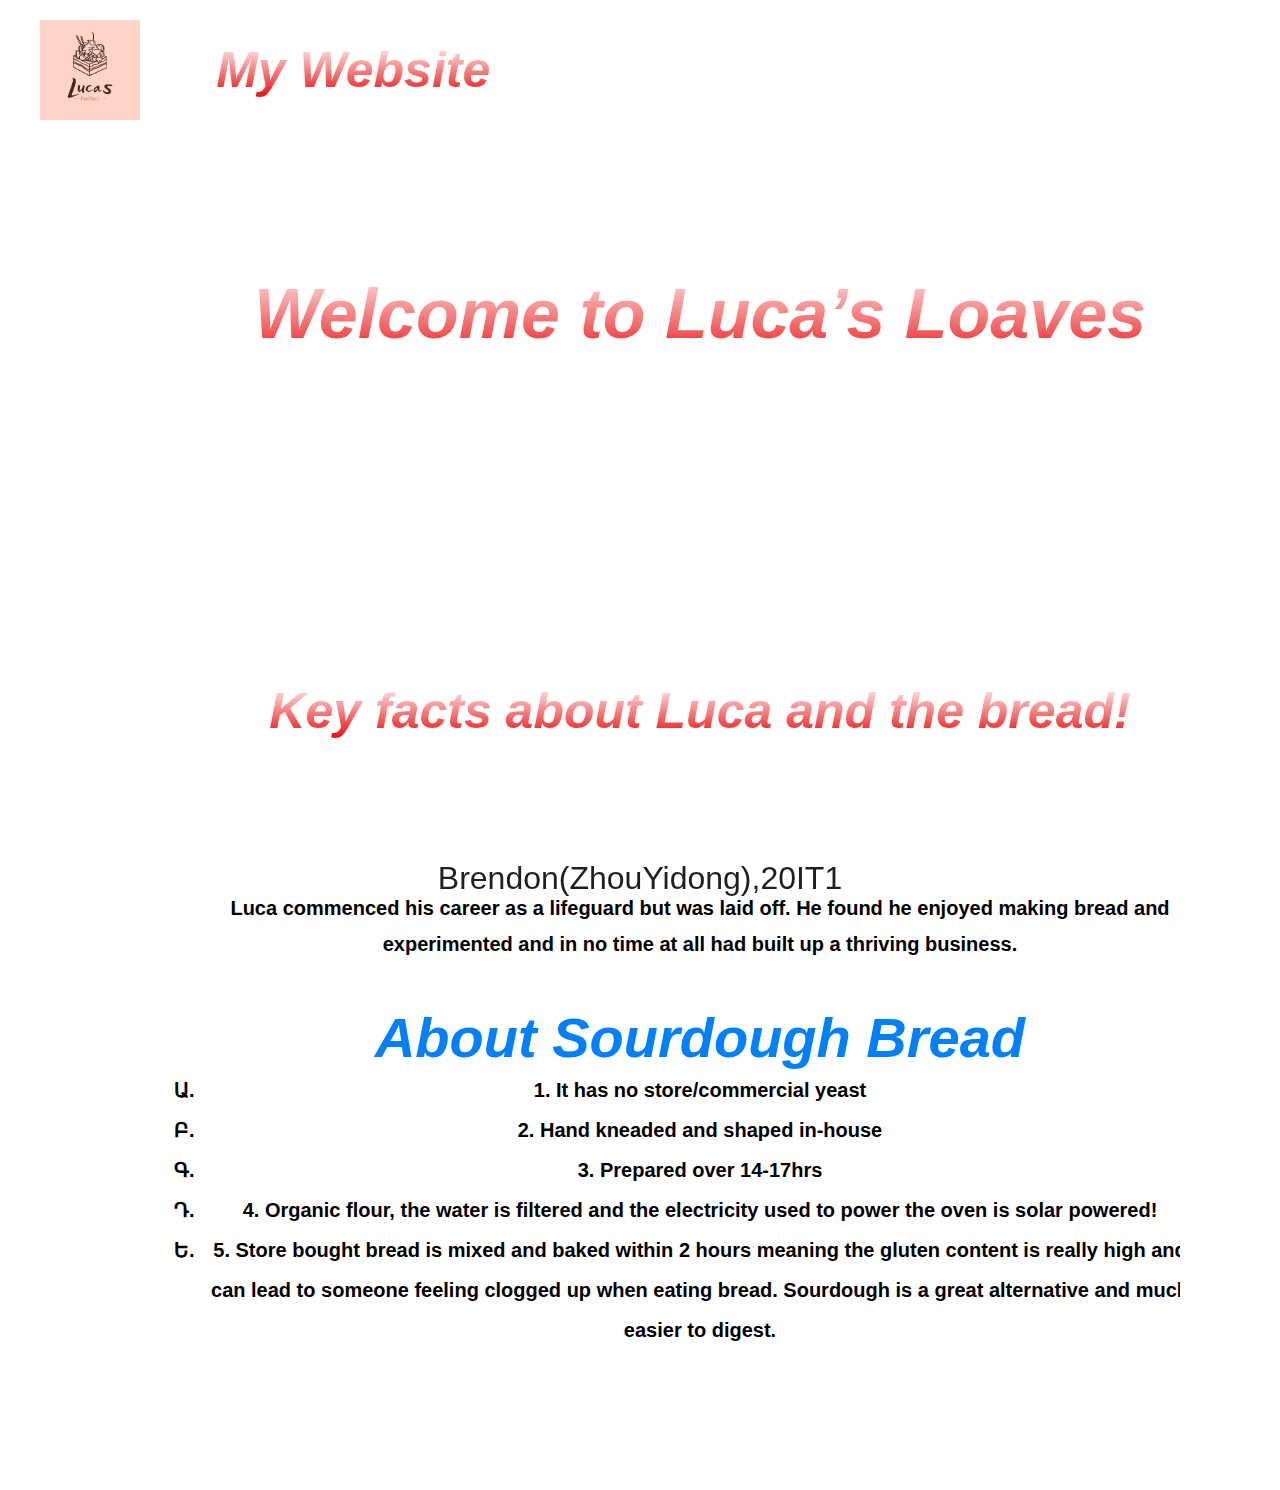
<file: 11/aboutus.html>
<html xmlns="http://www.w3.org/1999/xhtml">
<head>
<meta http-equiv="Content-Type" content="text/html; charset=utf-8" />
<title></title>
<link href="default.css" rel="stylesheet" type="text/css" media="all" />

</head>
<div><body class="body1">

	<nav class="nav">
		<div class="container">
			<img src="logo.jpg" class="lg">
		  <h1 class="logo"><a href="/index.html">My Website</a></h1>
		  <ul>
				  <li class="active"><a href="index.html" accesskey="1" title="">Home</a></li>
				  <li><a href="aboutus.html" accesskey="2" title="">About US</a></li>
				  <li><a href="upload.html" accesskey="3" title="">Careers </a></li>
				  <li><a href="login.php" accesskey="4" title="">Order online </a></li>
				  <li><a href="contactus.html" accesskey="5" title="">Contact Us</a></li>
				  <li><a href="create.php" accesskey="6" title="">Register</a></li>
			  </ul>
		  </ul>
		</div>
	  </nav>
  
	
  
	  <script src="script1.js"></script>



	<div id="header-wrapper">
	<div id="header" class="container">
		<div id="logo">
			<h1><a href="#">Welcome to Luca’s Loaves</a></h1>
		</div>
		
	</div>
</div>
<div class="wrapper">
	<div id="welcome" class="container">
		<div class="title">
			<h1>Key facts about Luca and the bread!</h1>
				
				<b><p>Luca commenced his career as a lifeguard but was laid off.
                     He found he enjoyed making bread and experimented and in
                      no time at all had built up a thriving business.</p><br>
					  <h2>About Sourdough Bread</h2>
					  <ul >
						<li >1. It has no store/commercial yeast</li>
						<li>2. Hand kneaded and shaped in-house</li>
						<li>3. Prepared over 14-17hrs</li>
						<li>4. Organic flour, the water is filtered and the electricity</n>
							 used to power the oven is solar powered!</li>
						<li>5. Store bought bread is mixed and baked within 2 hours meaning</n>
							 the gluten content is really high and can lead to someone feeling</n>
							clogged up when eating bread. Sourdough is a great alternative</n>
							and much easier to digest.</li>
						</ul></b>
        </div>
	</div>
		<div id=footer class="footer">
			<p>Brendon(ZhouYidong),20IT1</p>
			</div>	
	</div>
        
	
	

</body></div>
</html>
</file>
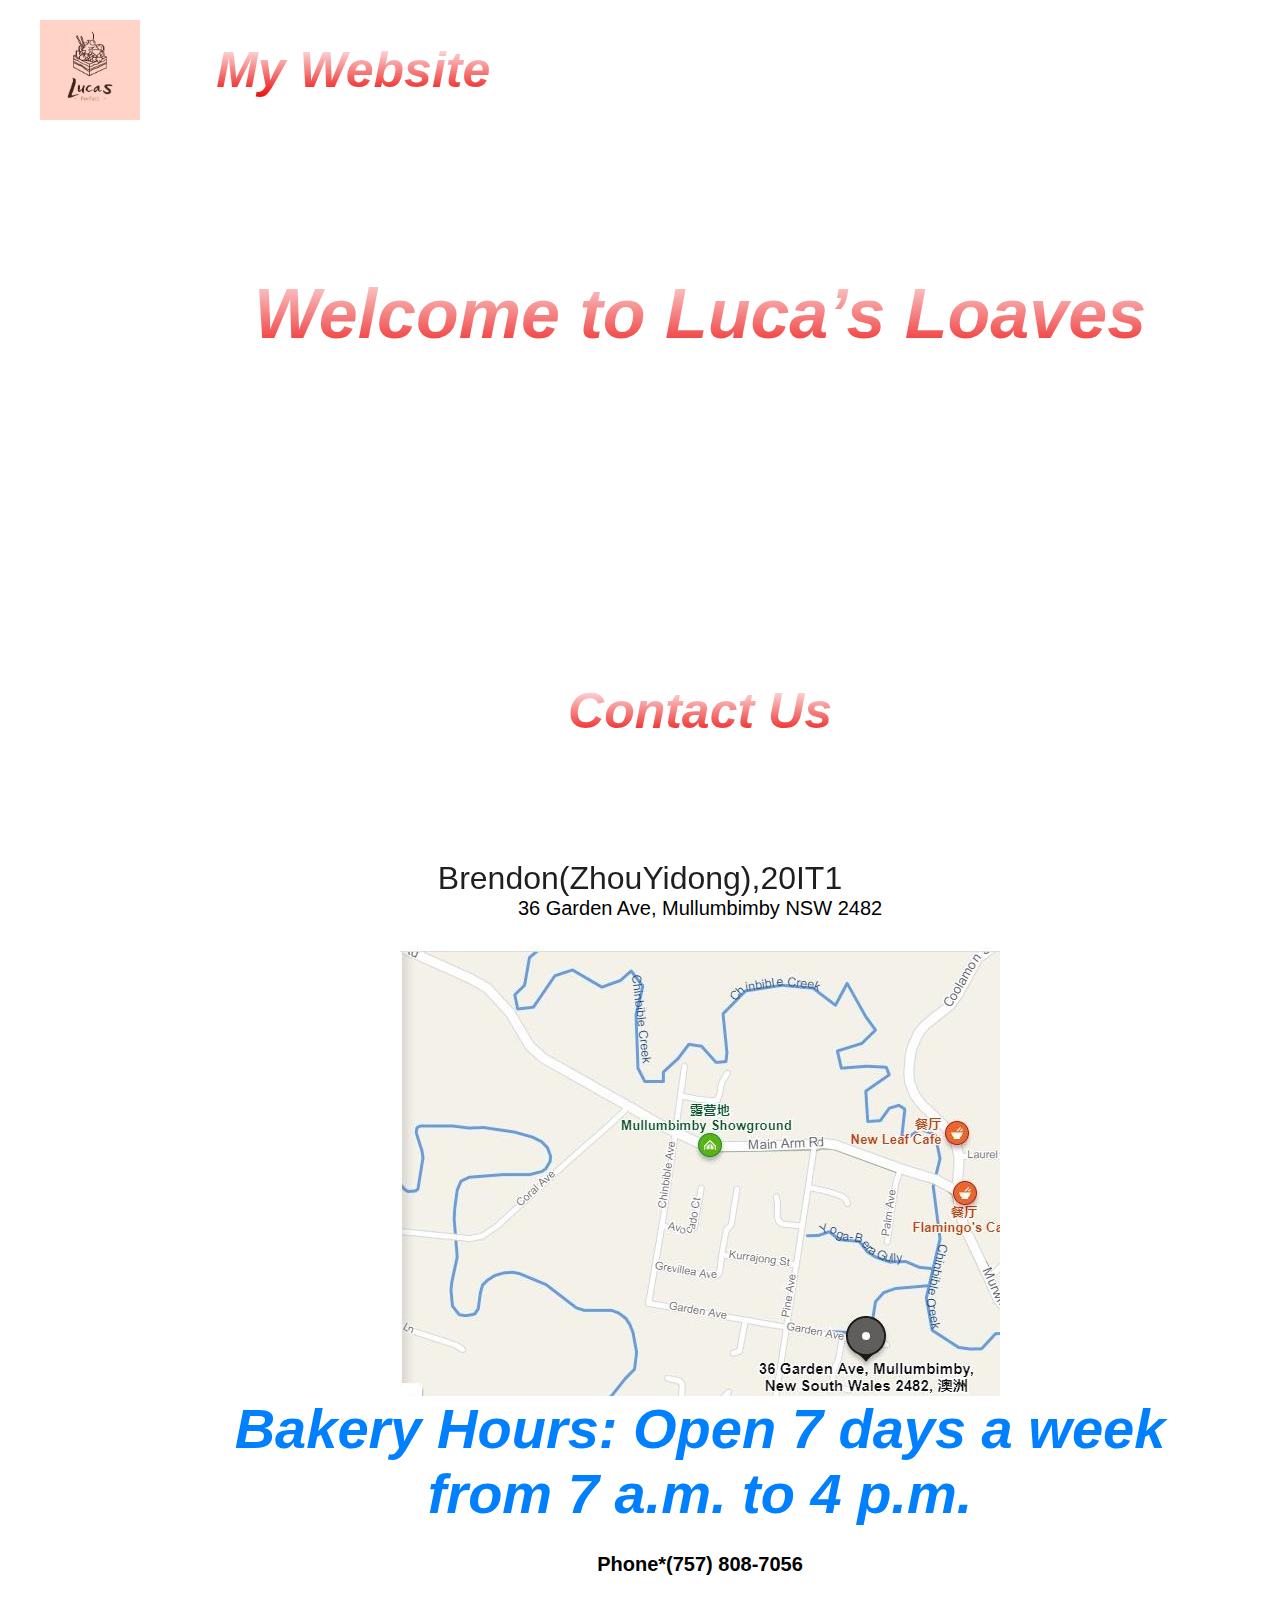
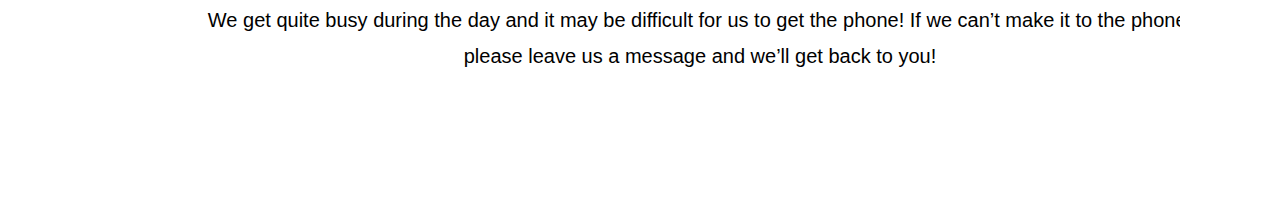
<file: 11/contactus.html>
<html xmlns="http://www.w3.org/1999/xhtml">
<head>
<meta http-equiv="Content-Type" content="text/html; charset=utf-8" />
<title></title>
<link href="default.css" rel="stylesheet" type="text/css" media="all" />

</head>
<body class="body4">


	<nav class="nav">
		<div class="container">
			<img src="logo.jpg" class="lg">
		  <h1 class="logo"><a href="/index.html">My Website</a></h1>
		  <ul>
				  <li class="active"><a href="index.html" accesskey="1" title="">Home</a></li>
				  <li><a href="aboutus.html" accesskey="2" title="">About US</a></li>
				  <li><a href="upload.html" accesskey="3" title="">Careers </a></li>
				  <li><a href="login.php" accesskey="4" title="">Order online </a></li>
				  <li><a href="contactus.html" accesskey="5" title="">Contact Us</a></li>
				  <li><a href="create.php" accesskey="6" title="">Register</a></li>
			  </ul>
		  </ul>
		</div>
	  </nav>
  
	
  
	  <script src="script1.js"></script>



<div id="header-wrapper">
	<div id="header" class="container">
		<div id="logo">
			<h1><a href="#">Welcome to Luca’s Loaves</a></h1>
		</div>
		
	</div>
</div>
<div class="wrapper">
	<div id="welcome" class="container">
		<div class="title">
			<h1>Contact Us</h1>
				
				<p>36 Garden Ave, Mullumbimby NSW 2482 </p>
                <iframe src="111.jpg" width="600" height="450" frameborder="0" style="border:0;" allowfullscreen="" aria-hidden="false" tabindex="0"></iframe>
            <h2>Bakery Hours: Open 7 days a week </h2>
			<h2>from 7 a.m. to 4 p.m.</h2>
		    <h4>Phone*(757) 808-7056</h4>
			    <p>We get quite busy during the day and it may be difficult for us to get the phone! If we can’t make it to the phone, please leave us a message and we’ll get back to you! </p>
			</div>
            </div>
            </div>
			<div id=footer class="footer">
				<p style="text-align:center">Brendon(ZhouYidong),20IT1</p>
				</div>	


</body>
</html>
</file>
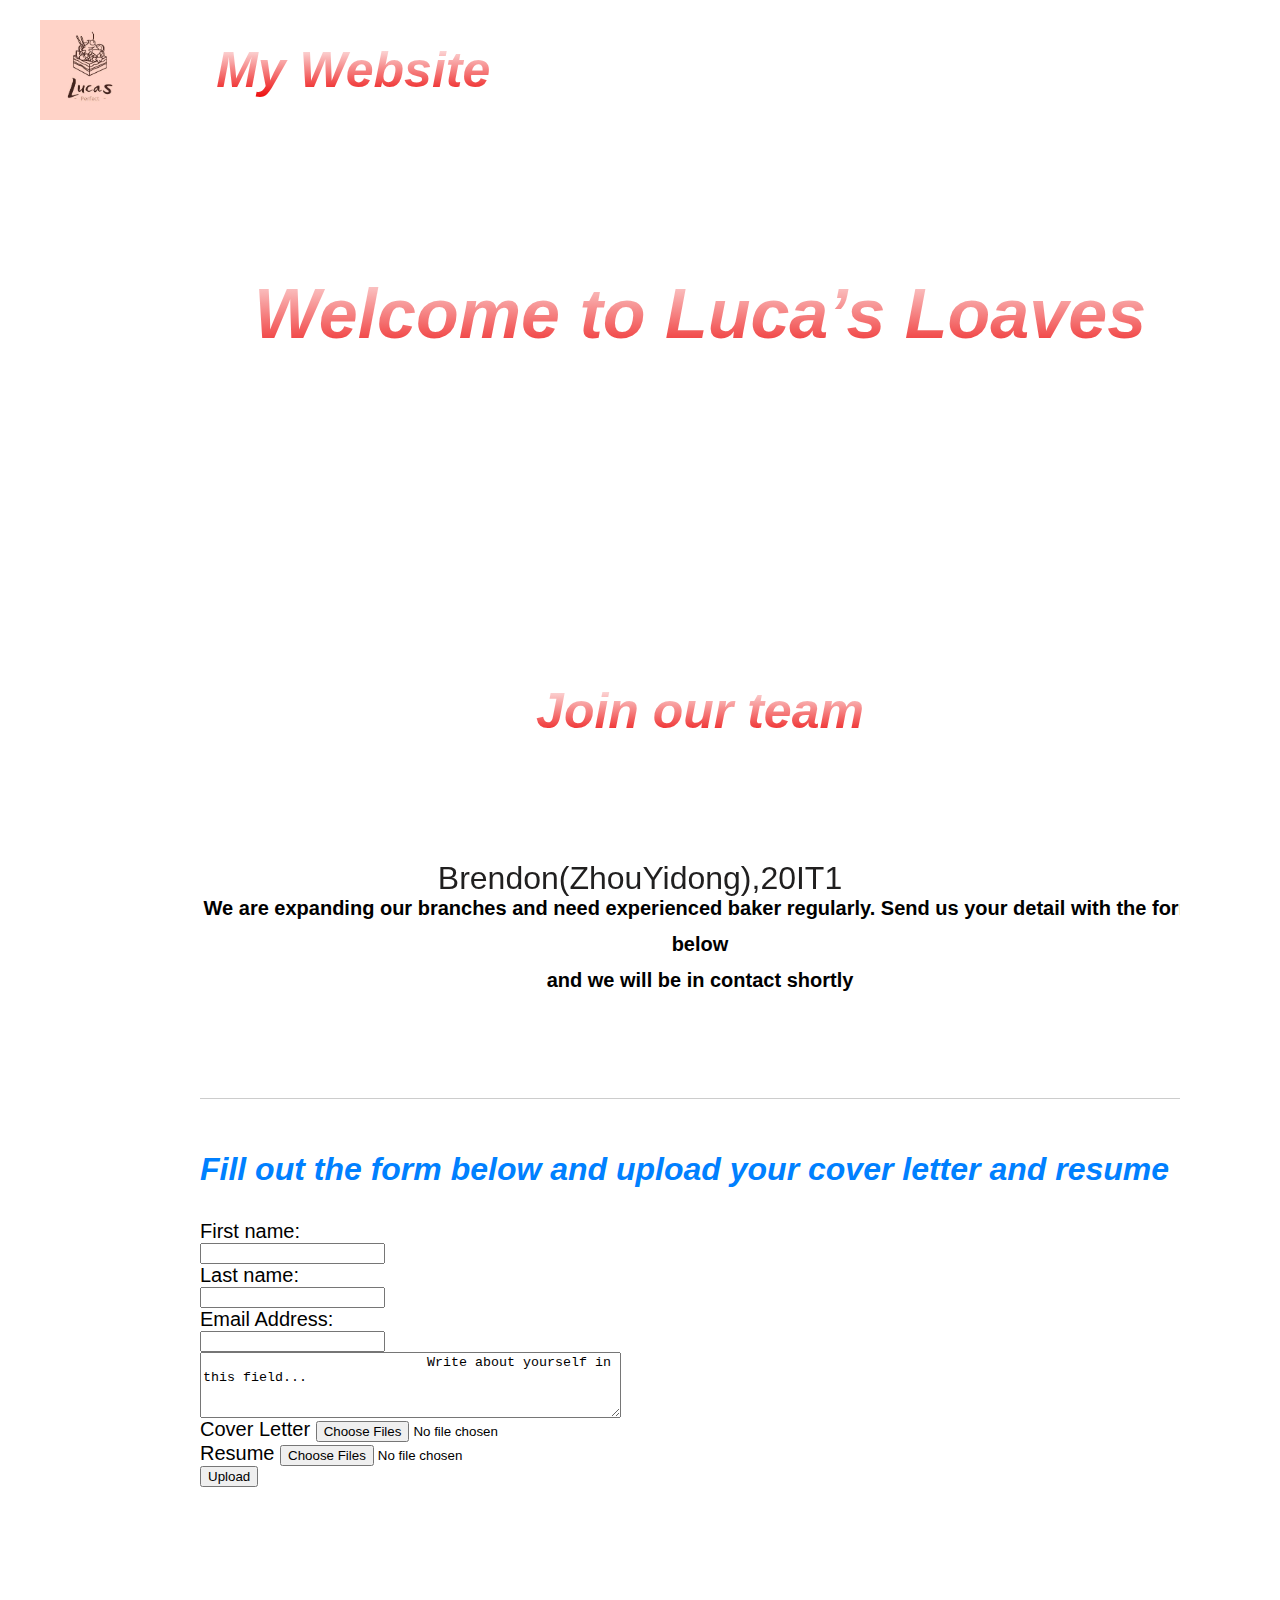
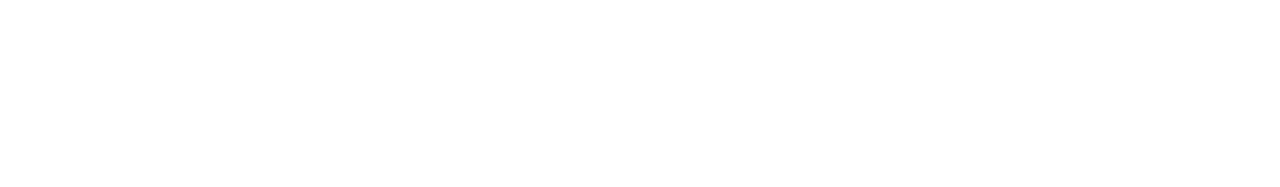
<file: 11/upload.html>
<html xmlns="http://www.w3.org/1999/xhtml">
<head>
<meta http-equiv="Content-Type" content="text/html; charset=utf-8" />
<title></title>
<link href="default.css" rel="stylesheet" type="text/css" media="all" />

</head>
<div><body class="body2">

    <nav class="nav">
		<div class="container">
            <img src="logo.jpg" class="lg">
		  <h1 class="logo"><a href="/index.html">My Website</a></h1>
		  <ul>
				  <li class="active"><a href="index.html" accesskey="1" title="">Home</a></li>
				  <li><a href="aboutus.html" accesskey="2" title="">About US</a></li>
				  <li><a href="upload.html" accesskey="3" title="">Careers </a></li>
				  <li><a href="login.php" accesskey="4" title="">Order online </a></li>
				  <li><a href="contactus.html" accesskey="5" title="">Contact Us</a></li>
				  <li><a href="create.php" accesskey="6" title="">Register</a></li>
			  </ul>
		  </ul>
		</div>
	  </nav>
  
	
  
	  <script src="script1.js"></script>

    
    
    <form action="file_upload.php"method="POST"
            enctype="multipart/form-data">

<div id="header-wrapper">
	<div id="header" class="container">
		<div id="logo">
			<h1><a href="#">Welcome to Luca’s Loaves</a></h1>
		</div>
		
	</div>
</div>
<div class="wrapper">
	<div id="welcome" class="container">
		<div class="title">
            <h1>Join our team</h1>
            <b><p> We are expanding our branches and need experienced baker regularly.</n>
                Send us your detail with the form below</br>
            and we will be in contact shortly</p></b>

            <div id="three-column" class="container">
           
                <div class="title">
                    <h2>Fill out the form below and upload your cover letter and resume</h2>
                    <form action="upload_file.php" method="post" enctype="multipart/form-data">
                        <label for="fname">First name:</label><br>
                        <input type="text" id="fname" name="fname"><br>
                        <label for="lname">Last name:</label><br>
                        <input type="text" id="lname" name="lname"><br/>
                        <label for="lname">Email Address:</label><br>
                        <input type="text" id="email" name="email"><br/>
                        <textarea id="w3review" name="w3review" rows="4" cols="50">
                            Write about yourself in this field...
                            </textarea><br/>
                    <label for="file">Cover Letter</label>
                    <input type="file"name="files[]"multiple><br/>
                    <label for="file">Resume</label>
                    <input type="file"name="files[]"multiple><br/>
                    <input type="submit"name="submit"value="Upload"><br/>
                </form> 
                
                </div>
            
				
				
            </div>
            </div>
            </div>
            <div id=footer class="footer">
                <p style="text-align:center">Brendon(ZhouYidong),20IT1</p>
                </div>	

</body></div>
</html>
</file>
<file: 11/default.css>
html, body
	{
		height: 100%;
	}
	
	body
	{
		margin: 100px;
		padding: 0px;
		background-image: url("https://gimg2.baidu.com/image_search/src=http%3A%2F%2Fdingyue.ws.126.net%2FSP6b7LMPgVCIe9O9bmtJxtijVB2qtmHG5cxXudz52T3tU1499306922716.gif&refer=http%3A%2F%2Fdingyue.ws.126.net&app=2002&size=f9999,10000&q=a80&n=0&g=0n&fmt=auto?sec=1671541425&t=ad51eeee9397c1ce1be7693ce7e8062d");
		background-size: cover;
		font-family: 'Questrial', sans-serif;
		font-size: auto;
		color: rgba(255, 255, 255, 0.6);
	}
	.body1
	{
		margin: 100px;
		padding: 0px;
		background-image: url("https://gimg2.baidu.com/image_search/src=http%3A%2F%2Fp0.meituan.net%2Fdpgroup%2Fe2ebe383f0b8ef52a9a785c118178363750665.gif%2540600w_600h_0e_1l%257Cwatermark%3D1%26%26r%3D1%26p%3D9%26x%3D2%26y%3D2%26relative%3D1%26o%3D20&refer=http%3A%2F%2Fp0.meituan.net&app=2002&size=f9999,10000&q=a80&n=0&g=0n&fmt=auto?sec=1671542537&t=25204ddca6dfc6c0b81637dc1b18ec3a");
		background-size: cover;
		font-family: 'Questrial', sans-serif;
		font-size: auto;
		color: rgba(255, 255, 255, 0.6);
	}
	.body2
	{
		margin: 100px;
		padding: 0px;
		background-image: url("https://gimg2.baidu.com/image_search/src=http%3A%2F%2F5b0988e595225.cdn.sohucs.com%2Fimages%2F20190504%2F9c2c82dbb11043b58c142b4b1ca606cd.gif&refer=http%3A%2F%2F5b0988e595225.cdn.sohucs.com&app=2002&size=f9999,10000&q=a80&n=0&g=0n&fmt=auto?sec=1671542537&t=48b1a2504f95d8f891c6832273065eec");
		background-size: cover;
		font-family: 'Questrial', sans-serif;
		font-size: auto;
		color: rgba(255, 255, 255, 0.6);
	}
	.body3
	{
		margin: 100px;
		padding: 0px;
		background-image: url("https://gimg2.baidu.com/image_search/src=http%3A%2F%2F5b0988e595225.cdn.sohucs.com%2Fimages%2F20180908%2Fd3a0346e1904431d8fa168541fefba95.gif&refer=http%3A%2F%2F5b0988e595225.cdn.sohucs.com&app=2002&size=f9999,10000&q=a80&n=0&g=0n&fmt=auto?sec=1671542537&t=4e2c3f960cb90a1e96e3f491262e426a");
		background-size: cover;
		font-family: 'Questrial', sans-serif;
		font-size: auto;
		color: rgba(255, 255, 255, 0.6);
	}
	.body4
	{
		margin: 100px;
		padding: 0px;
		background-image: url("https://gimg2.baidu.com/image_search/src=http%3A%2F%2F5b0988e595225.cdn.sohucs.com%2Fimages%2F20181025%2F97d6e9c5736342a7be5259b92293f262.gif&refer=http%3A%2F%2F5b0988e595225.cdn.sohucs.com&app=2002&size=f9999,10000&q=a80&n=0&g=0n&fmt=auto?sec=1671542537&t=91cf5f990590fcf8e0192cc8d6aa88ff");
		background-size: cover;
		font-family: 'Questrial', sans-serif;
		font-size: auto;
		color: rgba(255, 255, 255, 0.6);
	}
	.body5
	{
		margin: 100px;
		padding: 0px;
		background-image: url("https://gimg2.baidu.com/image_search/src=http%3A%2F%2Fdingyue.ws.126.net%2FDWobvIlN%3DCOeCRxs86KWLOnFB8GXystQC8kQ3Jymgtz9P1532067008349.gif&refer=http%3A%2F%2Fdingyue.ws.126.net&app=2002&size=f9999,10000&q=a80&n=0&g=0n&fmt=auto?sec=1671542537&t=acbe62d23ce26efb1edc2e865156e366");
		background-size: cover;
		font-family: 'Questrial', sans-serif;
		font-size: auto;
		color: rgba(255, 255, 255, 0.6);
	}
	
	
	h1
	{
		font-weight: 800;
		font-style: italic;
		margin: 0;
		padding: 0;
		color: #0080ff;
	}
	h2
	{
		font-weight: 800;
		font-style: italic;
		margin: 0;
		padding: 0;
		color: #0080ff;
	}
	h3
	{
		font-weight: 800;
		font-style: italic;
		margin: 0;
		padding: 0;
		color: #ffffff;
	}
	
	p
	{
		line-height: 200%;
		margin-top: 0;
	}
    ol
	{
		line-height: 200%;
		margin-top: 0;
	}
	ul
	{
		line-height: 200%;
		margin-top: 0;
	}
	
	ol
	{
		padding: 0;
		list-style-type: armenian;
	}
	ul
	{
		padding: 0;
		list-style-type: armenian;
	}
	
	
	p
	{
		line-height: 180%;
		
	}
	
	.lg{
		height: 100px;
		width: 100px;
	}


	strong
	{
	}
	
	a
	{
		color: #CC3399;
	}
	
	a:hover
	{
		text-decoration: none;
	}
	

	.container
	{
		margin: 0px auto;
		width: 1200px;
		overflow: hidden;
		padding: 0em 0em 5em 0em;
		color: #000000;
		font-size: 20px;
		
	}
	

	.container h1{
		font-size: 50px;
		background: linear-gradient(to bottom,rgb(255, 255, 255),rgb(236, 5, 5)); 
		 -webkit-text-fill-color: transparent;
		 -webkit-background-clip: text;
		
		}

	 .footer{
		 background-image: url(https://img0.baidu.com/it/u=2252416494,3130593784&fm=253&fmt=auto&app=138&f=JPEG?w=1067&h=500);
		 position: fixed;
		 bottom: 0px;
		 height: 50px;
		 width: 100%;
		 color: #201f1f;
		 text-align: center;
		 font-size: xx-large;
		 left: 0px;
		 }


	ul.contact
	{
		margin: 0;
		padding: 2em 0em 0em 0em;
		list-style: none;
	}
	
	ul.contact li
	{
		display: inline-block;
		padding: 0em 0.10em;
		font-size: 1em;

	}
	
	ul.contact li span
	{
		display: none;
		margin: 0;
		padding: 0;
	}
	
	ul.contact li a
	{
		color: #FFF;
	}
	
	ul.contact li a:before
	{
		display: inline-block;
		background: #bd7f39;
		width: 40px;
		height: 40px;
		line-height: 40px;
		text-align: center;
		color: rgba(255,255,255,1);
	}
	



	.button
	{
		display: inline-block;
		margin-top: 2em;
		padding: 0.8em 2em;
		background:gold;
		line-height: 1.8em;
		letter-spacing: 1px;
		text-decoration: none;
		font-size: 1em;
		color: #FFF;
	}
	
	.button:before
	{
		display: inline-block;
		background: #8DCB89;
		margin-right: 1em;
		width: 40px;
		height: 40px;
		line-height: 40px;
		border-radius: 20px;
		text-align: center;
		color: #272925;
	}
	
	.title
	{
		margin-bottom: 3em;
		background-image: url();
	}
	
	.title  h1,h3
	{
		margin-bottom: 3em;
		background-color: #b87b5a;
	}



	.title h2
	{
		font-size: 2.8em;
	}
	
	.title .byline
	{
		font-size: 1.1em;
		color: #6F6F6F;
	}


	#header-wrapper
	{
		overflow: hidden;
		background-image: url("");
	    background-repeat:no-repeat;
		background-size: 15em;

		

	}

	#header
	{
		text-align: center;
	}



	#logo
	{
		padding: 8em 0em 4em 0em;

	}
	
	#logo h1
	{
		display: inline-block;
		margin-bottom: 0.20em;
		padding: 0.20em 0.9em;
		font-size: 3.5em;
	}
	
	#logo a
	{
		text-decoration: none;
		color: #FFF;
	}
	
	#logo span
	{
		padding-right: 0.5em;
		text-transform: uppercase;
		font-size: 0.90em;
		color: rgba(255,255,255,1);
	}

	#logo span a
	{
		color: rgba(255,255,255,0.8);
	}
	
	



	#menu
	{
		height: 10px;
	}
	
	#menu ul
	{
		display: inline-block;
		padding: 0em 2em;
		text-align: center;
	}
	
	#menu li
	{
		display: inline-block;
	}
	
	#menu li a, #menu li span
	{
		display: inline-block;
		padding: 0em 1.5em;
		text-decoration: none;
		font-size: 0.90em;
		font-weight: 600;
		text-transform: uppercase;
		line-height: 60px;
		outline: 0;
		color: #FFF;
	}
	
	#menu li:hover a, #menu li.active a, #menu li.active span
	{
		background: #FFF;
		color: #CC3399;
	}
	






	.wrapper
	{
		overflow: hidden;
		padding: 0em 0em 5em 0em;
		
	}

	#wrapper1
	{
		background: #FFF;
	}

	#wrapper2
	{
		overflow: hidden;
		background: #F3F3F3;
		padding: 5em 0em;
		text-align: center;
	}





	#welcome
	{
		overflow: hidden;
		width: 1000px;
		padding: 6em 100px 0em 100px;
		text-align: center;
	}
	
	#welcome .content
	{
		padding: 0em 8em;
	}
	
	


	#page-wrapper
	{
		overflow: hidden;
		background: #2F1E28;
		padding: 3em 0em 6em 0em;
		text-align: center;
	}

	#page
	{
	}


	#content
	{
		float: left;
		width: 700px;
		padding-right: 100px;
		border-right: 1px solid rgba(0,0,0,.1);
	}


	

	


	#newsletter
	{
		overflow: hidden;
		padding: 8em 0em;
		background: #EDEDED;
		text-align: center;
	}
	
	#newsletter .title h2
	{
		color: rgba(0,0,0,0.8);
	}
	
	#newsletter .content
	{
		width: 600px;
		margin: 0px auto;
	}
	


	.column1,
	.column2,
	.column3,
	.column4
	{
		width: 282px;
	}
	
	.column1,
	.column2,
	.column3
	{
		float: left;
		margin-right: 24px;
	}
	
	.column4
	{
		float: right;
	}


	#three-column
	{
		overflow: hidden;
		margin-top: 5em;
		padding-top: 1em;
		border-top: 1px solid rgba(0,0,0,0.2);
		text-align: left;
	}
	
	#three-column h2
	{
		margin: 1em 0em;
		font-size: 1.5em;
		font-weight: 700;
	}
	
	#three-column .icon
	{
		position: relative;
		display: block;
		margin: 0px auto 0.80em auto;
		background: none;
		line-height: 150px;
		font-size: 4em;
		width: 150px;
		height: 150px;
		border-radius: 100px;
		border: 6px solid #67128F;
		text-align: left;
		color: #FFF;
		
	}
		
	
	#three-column .title
	{
		text-align: left;
	}
	
	#three-column .title h2
	{
		font-size: 1.60em;
	}
	
	#three-column .title .byline
	{
		padding-top: 0.50em;
		font-size: 0.90em;
		color: #d26c6c;
	}

	#three-column .arrow-down
	{
		border-top-color: #292929;
	}
	
	
	ul.tools
	{
		margin: 0;
		padding: 0em 0em 0em 0em;
		list-style: none;
	}
	
	ul.tools li
	{
		display: inline-block;
		padding: 0em .2em;
		font-size: 4em;
	}
	
	ul.tools li span
	{
		display: none;
		margin: 0;
		padding: 0;
	}
	
	ul.tools li a
	{
		color: #FFF;
	}
	
	ul.tools li a:before
	{
		display: inline-block;
		background: #1ABC9C;
		width: 120px;
		height: 120px;
		border-radius: 50%;
		line-height: 120px;
		text-align: center;
		color: #FFFFFF;
	}
	

	

	


.container {
	max-width: 1200px;
	margin: 0 auto;
  }
  
  .nav {
	position: fixed;
	background-image: url("https://img0.baidu.com/it/u=547470740,616379623&fm=253&fmt=auto&app=138&f=JPEG?w=800&h=500");
	top: 0;
	left: 0;
	right: 0;
	transition: all 0.3s ease-in-out;
  }
  
  .nav .container {
	display: flex;
	justify-content: space-between;
	align-items: center;
	padding: 20px 0;
	transition: all 0.3s ease-in-out;
  }
  
  .nav ul {
	display: flex;
	list-style-type: none;
	align-items: center;
	justify-content: center;
  }
  
  .nav a {
	color: #fff;
	text-decoration: none;
	padding: 7px 15px;
	transition: all 0.3s ease-in-out;
  }
  
  .nav.active {
	background-color: #fff;
	box-shadow: 0 2px 10px rgba(0, 0, 0, 0.3);
  }
  
  .nav.active a {
	color: #000;
  }
  
  .nav.active .container {
	padding: 10px 0;
  }
  
  .nav a.current,
  .nav a:hover {
	color: #8bfe18;
	font-weight: bold;
	font-family:'Trebuchet MS', 'Lucida Sans Unicode', 'Lucida Grande', 'Lucida Sans', Arial, sans-serif
  }

  .txt-heading{
	
  }
</file>
